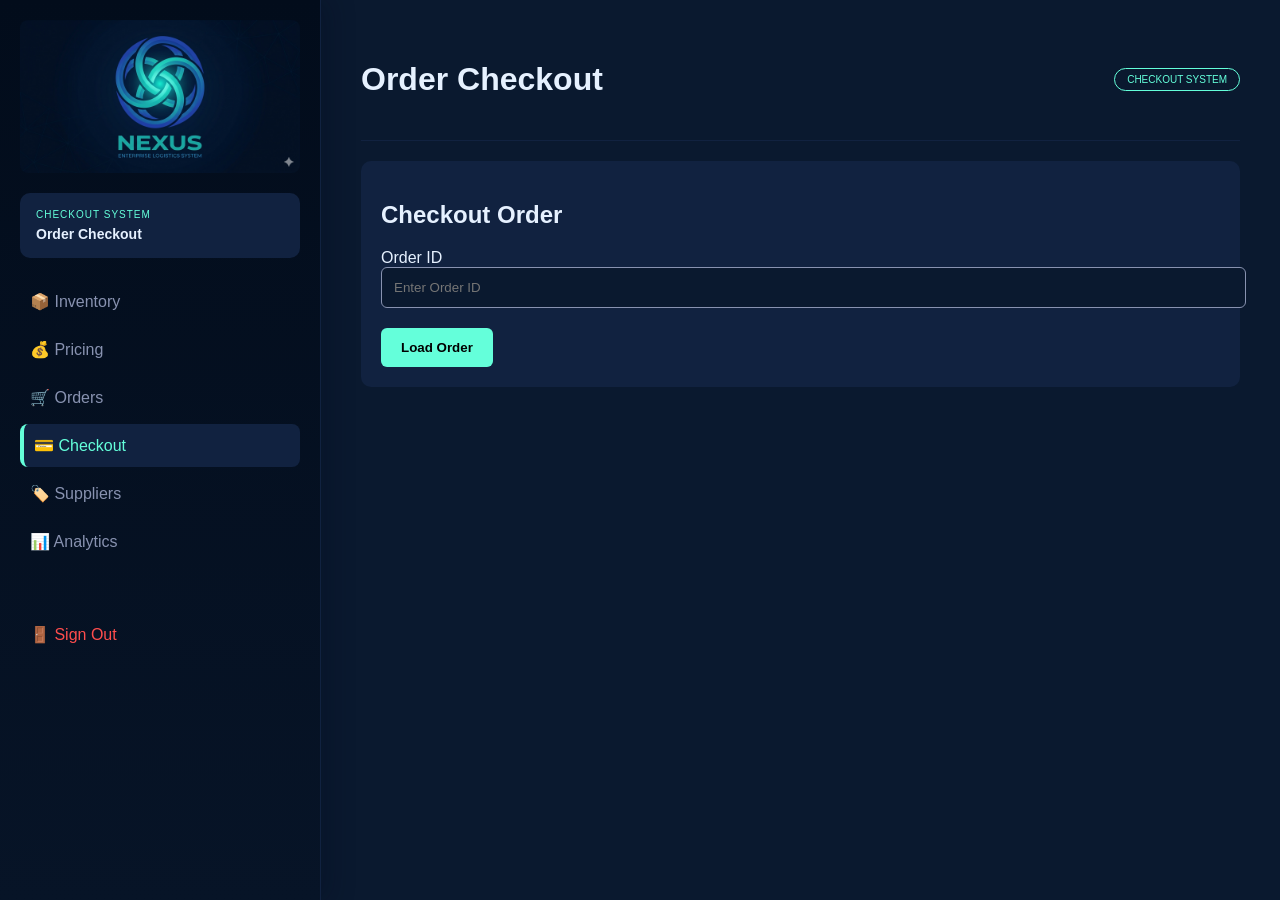
<file: latestupdatenexues/nexus-pricing-promotions-module/src/main/resources/static/checkout.html>
<!doctype html>
<html lang="en">
  <head>
    <meta charset="UTF-8" />
    <meta name="viewport" content="width=device-width,initial-scale=1.0" />
    <title>Nexus Logistics | Checkout</title>
    <link rel="stylesheet" href="style.css" />
    <style>
      .checkout-box {
        background: var(--card);
        padding: 20px;
        border-radius: 10px;
        margin-top: 20px;
      }
      .form-row {
        display: grid;
        grid-template-columns: 1fr 1fr;
        gap: 20px;
        margin-top: 20px;
      }
      select,
      input {
        width: 100%;
        padding: 12px;
        background: var(--bg-dark);
        border: 1px solid var(--text-gray);
        color: white;
        border-radius: 6px;
      }
      button {
        margin-top: 20px;
        padding: 12px 20px;
        background: var(--accent-teal);
        color: #000;
        border: none;
        border-radius: 6px;
        font-weight: bold;
        cursor: pointer;
      }
      .result-card {
        margin-top: 25px;
        background: var(--card);
        padding: 25px;
        border-radius: 10px;
      }
      .result-card h2 {
        color: var(--accent-teal);
        margin: 0;
      }
      .checkout-summary {
        background: var(--bg-dark);
        padding: 15px;
        border-radius: 8px;
        margin-top: 15px;
      }
    </style>
  </head>

  <body>
    <div class="sidebar">
      <img src="NexuesLogo.png" class="app-logo" />

      <div class="warehouse-info">
        <span>CHECKOUT SYSTEM</span>
        <p>Order Checkout</p>
      </div>

      <nav>
        <a href="index.html">📦 Inventory</a>
        <a href="pricing.html">💰 Pricing</a>
        <a href="order.html">🛒 Orders</a>
        <a href="checkout.html" class="active">💳 Checkout</a>
        <a href="index.html">🏷️ Suppliers</a>
        <a href="index.html">📊 Analytics</a>
        <a href="login.html" style="margin-top: 50px; color: #ff4d4d"
          >🚪 Sign Out</a
        >
      </nav>
    </div>

    <div class="main">
      <header>
        <h1>Order Checkout</h1>
        <div id="status-indicator">CHECKOUT SYSTEM</div>
      </header>

      <div class="checkout-box">
        <h2>Checkout Order</h2>
        <label>Order ID</label>
        <input type="number" id="orderId" placeholder="Enter Order ID" />
        <button onclick="loadOrder()">Load Order</button>

        <div id="orderDetails" style="display: none">
          <div class="checkout-summary">
            <h3>Order Summary</h3>
            <p id="orderInfo"></p>
            <p id="totalAmount"></p>
          </div>
          <button onclick="checkoutOrder()">Complete Checkout</button>
        </div>
      </div>

      <div id="checkoutResult"></div>

      <script>
        async function loadOrder() {
          const id = document.getElementById("orderId").value;
          try {
            const response = await fetch(`/api/orders/${id}`);
            const order = await response.json();
            displayOrder(order);
          } catch (error) {
            alert("Error loading order: " + error);
          }
        }

        function displayOrder(order) {
          const details = document.getElementById("orderDetails");
          const info = document.getElementById("orderInfo");
          const total = document.getElementById("totalAmount");

          info.innerHTML = `
        Order ID: ${order.orderId}<br>
        Status: ${order.status}<br>
        Items: ${order.items ? order.items.length : 0}
    `;
          total.innerHTML = `Total Amount: $${order.totalAmount ? order.totalAmount.toFixed(2) : "N/A"}`;

          details.style.display = "block";
        }

        async function checkoutOrder() {
          const id = document.getElementById("orderId").value;
          try {
            const response = await fetch(`/api/orders/${id}/checkout`, {
              method: "POST",
            });
            const total = await response.json();
            document.getElementById("checkoutResult").innerHTML = `
            <div class="result-card">
                <h2>Checkout Successful</h2>
                <p>Total Paid: $${total.toFixed(2)}</p>
            </div>
        `;
            document.getElementById("orderDetails").style.display = "none";
          } catch (error) {
            alert("Error during checkout: " + error);
          }
        }
      </script>
    </div>
  </body>
</html>
</file>
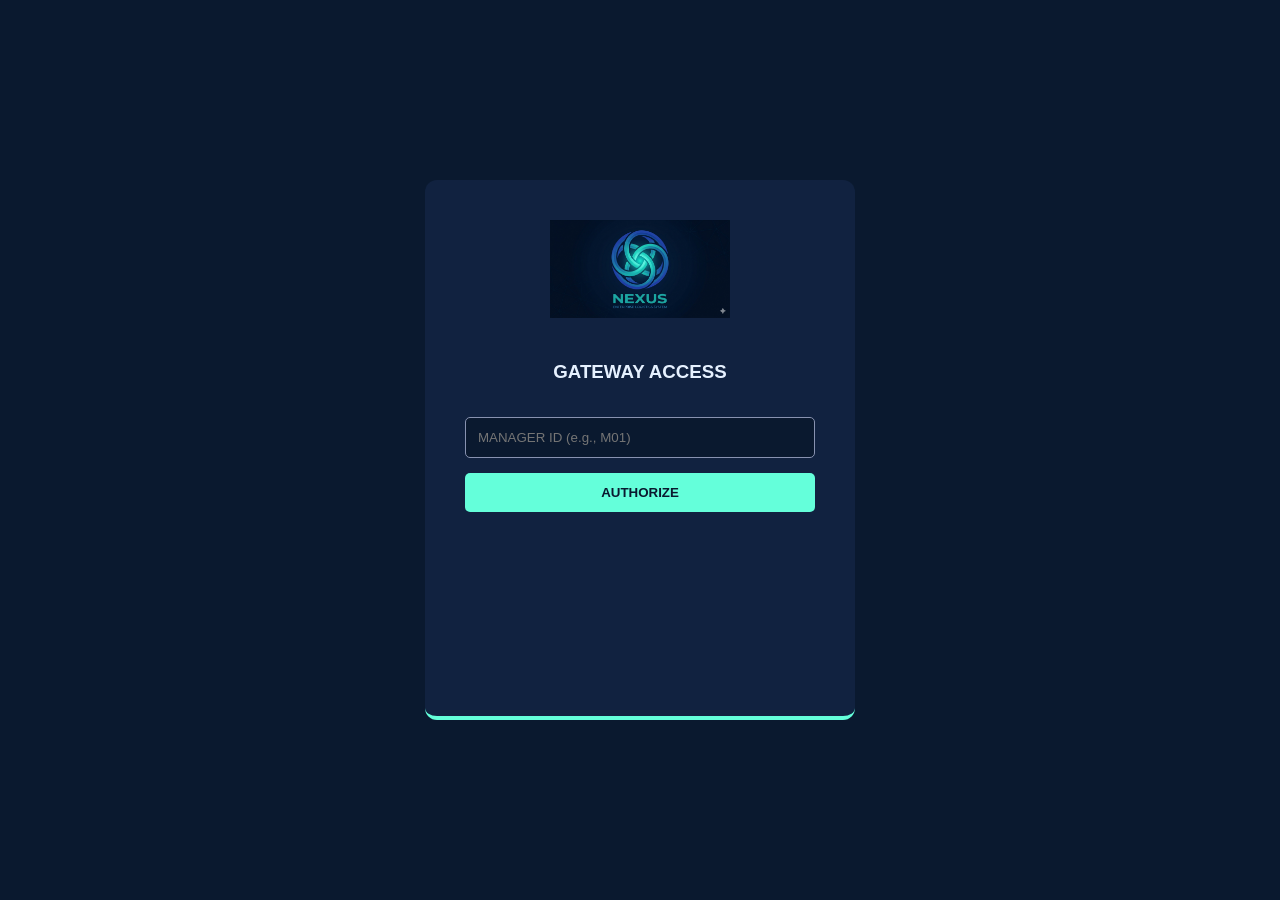
<file: latestupdatenexues/nexus-pricing-promotions-module/src/main/resources/static/login.html>
<!doctype html>
<html>
  <head>
    <title>Nexus | Login</title>
    <link rel="stylesheet" href="style.css" />
    <style>
      .login-box {
        width: 350px;
        margin: 20vh auto;
        background: var(--card);
        padding: 40px;
        border-radius: 12px;
        text-align: center;
        border-bottom: 4px solid var(--accent-teal);
      }
      input {
        width: 100%;
        padding: 12px;
        margin: 15px 0;
        background: var(--bg-dark);
        border: 1px solid var(--text-gray);
        color: white;
        border-radius: 5px;
        box-sizing: border-box;
      }
      button {
        width: 100%;
        padding: 12px;
        background: var(--accent-teal);
        color: var(--bg-dark);
        border: none;
        font-weight: bold;
        cursor: pointer;
        border-radius: 5px;
      }
    </style>
  </head>
  <body>
    <div class="login-box">
      <img src="NexuesLogo.png" style="width: 180px; margin-bottom: 20px" />
      <h3 style="color: var(--white)">GATEWAY ACCESS</h3>
      <input type="text" id="mId" placeholder="MANAGER ID (e.g., M01)" />
      <button onclick="login()">AUTHORIZE</button>
      <p id="err" style="color: #ff4d4d; margin-top: 15px; font-size: 12px"></p>
    </div>
    <script>
      async function login() {
        const managerId = document.getElementById("mId").value.trim().toUpperCase();
        const res = await fetch("/api/auth/login", {
          method: "POST",
          headers: { "Content-Type": "application/json" },
          body: JSON.stringify({ id: managerId }),
        });
        const result = await res.text();
        if (result === "OK" || result === "SUCCESS") {
          window.location.href = "index.html";
        } else {
          document.getElementById("err").innerText =
            "ACCESS DENIED: ID NOT RECOGNIZED";
        }
      }
    </script>
  </body>
</html>
</file>
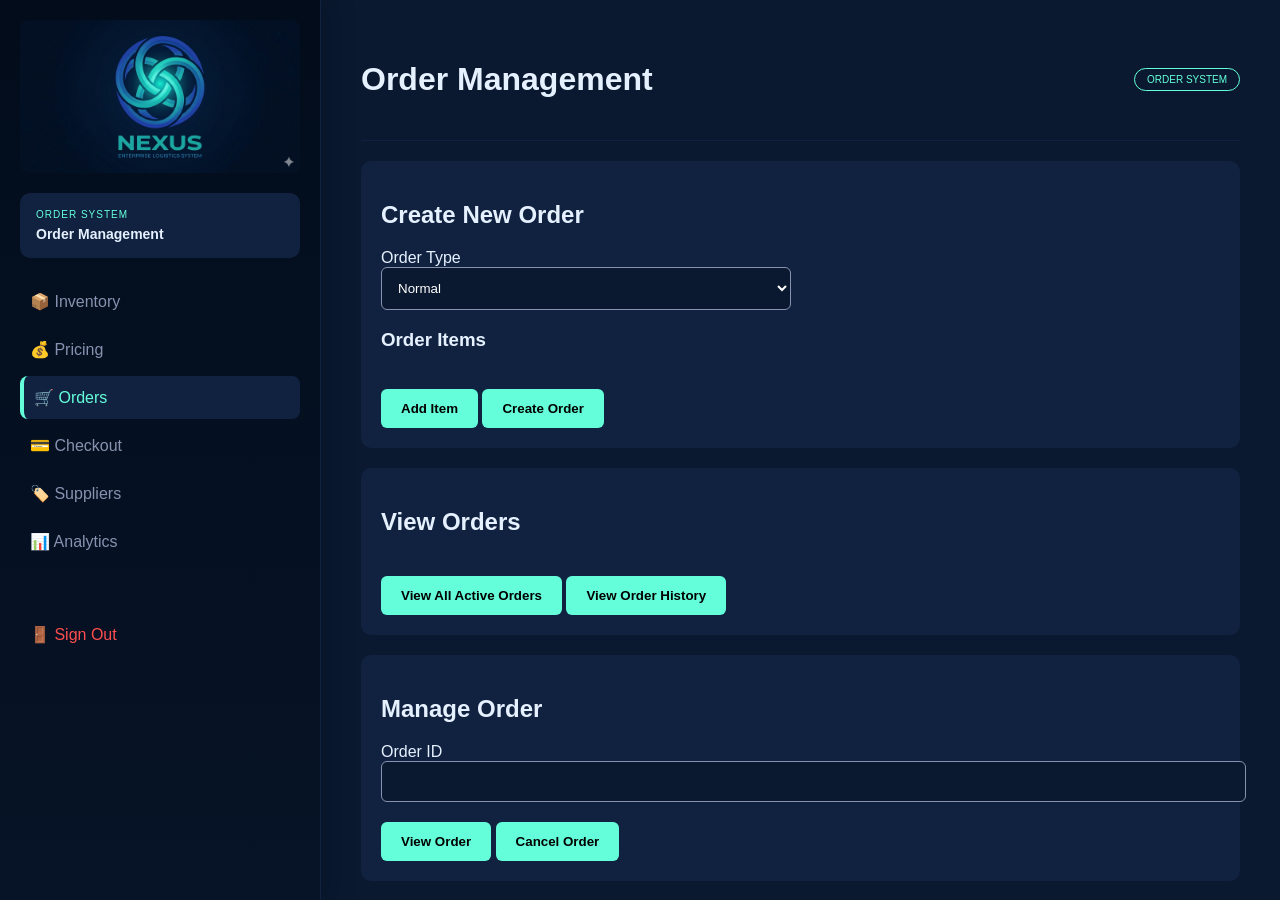
<file: latestupdatenexues/nexus-pricing-promotions-module/src/main/resources/static/order.html>
<!doctype html>
<html lang="en">
  <head>
    <meta charset="UTF-8" />
    <meta name="viewport" content="width=device-width,initial-scale=1.0" />
    <title>Nexus Logistics | Order Management</title>
    <link rel="stylesheet" href="style.css" />
    <style>
      .order-box {
        background: var(--card);
        padding: 20px;
        border-radius: 10px;
        margin-top: 20px;
      }
      .form-row {
        display: grid;
        grid-template-columns: 1fr 1fr;
        gap: 20px;
        margin-top: 20px;
      }
      select,
      input {
        width: 100%;
        padding: 12px;
        background: var(--bg-dark);
        border: 1px solid var(--text-gray);
        color: white;
        border-radius: 6px;
      }
      button {
        margin-top: 20px;
        padding: 12px 20px;
        background: var(--accent-teal);
        color: #000;
        border: none;
        border-radius: 6px;
        font-weight: bold;
        cursor: pointer;
      }
      .result-card {
        margin-top: 25px;
        background: var(--card);
        padding: 25px;
        border-radius: 10px;
      }
      .result-card h2 {
        color: var(--accent-teal);
        margin: 0;
      }
      .order-item {
        margin: 10px 0;
        padding: 10px;
        background: var(--bg-dark);
        border-radius: 5px;
      }
    </style>
  </head>

  <body>
    <div class="sidebar">
      <img src="NexuesLogo.png" class="app-logo" />

      <div class="warehouse-info">
        <span>ORDER SYSTEM</span>
        <p>Order Management</p>
      </div>

      <nav>
        <a href="index.html">📦 Inventory</a>
        <a href="pricing.html">💰 Pricing</a>
        <a href="order.html" class="active">🛒 Orders</a>
        <a href="checkout.html">💳 Checkout</a>
        <a href="index.html">🏷️ Suppliers</a>
        <a href="index.html">📊 Analytics</a>
        <a href="login.html" style="margin-top: 50px; color: #ff4d4d"
          >🚪 Sign Out</a
        >
      </nav>
    </div>

    <div class="main">
      <header>
        <h1>Order Management</h1>
        <div id="status-indicator">ORDER SYSTEM</div>
      </header>

      <div class="order-box">
        <h2>Create New Order</h2>
        <div class="form-row">
          <div>
            <label>Order Type</label>
            <select id="orderType">
              <option value="NORMAL">Normal</option>
              <option value="BULK">Bulk</option>
              <option value="SUBSCRIPTION">Subscription</option>
            </select>
          </div>
          <div id="subscriptionMonthsDiv" style="display: none">
            <label>Subscription Months</label>
            <input type="number" id="subscriptionMonths" min="1" value="1" />
          </div>
        </div>

        <div id="orderItems">
          <h3>Order Items</h3>
        </div>
        <button onclick="addItem()">Add Item</button>
        <button onclick="createOrder()">Create Order</button>
      </div>

      <div class="order-box">
        <h2>View Orders</h2>
        <button onclick="viewAllOrders()">View All Active Orders</button>
        <button onclick="viewOrderHistory()">View Order History</button>
        <div id="ordersList"></div>
      </div>

      <div class="order-box">
        <h2>Manage Order</h2>
        <label>Order ID</label>
        <input type="number" id="manageOrderId" />
        <button onclick="viewOrder()">View Order</button>
        <button onclick="cancelOrder()">Cancel Order</button>
      </div>

      <script>
        let orderItems = [];

        document
          .getElementById("orderType")
          .addEventListener("change", function () {
            const subDiv = document.getElementById("subscriptionMonthsDiv");
            subDiv.style.display =
              this.value === "SUBSCRIPTION" ? "block" : "none";
          });

        function addItem() {
          const container = document.getElementById("orderItems");
          const itemDiv = document.createElement("div");
          itemDiv.className = "order-item";
          itemDiv.innerHTML = `
            <label>Product ID</label>
            <input type="text" class="productId" placeholder="e.g., P001" />
            <label>Quantity</label>
            <input type="number" class="quantity" min="1" value="1" />
            <button onclick="removeItem(this)">Remove</button>
          `;
          container.appendChild(itemDiv);
        }

        function removeItem(button) {
          button.parentElement.remove();
        }

        async function createOrder() {
          const type = document.getElementById("orderType").value;
          const months = document.getElementById("subscriptionMonths").value;

          const itemDivs = document.querySelectorAll("#orderItems .order-item");
          const items = [];
          itemDivs.forEach((div) => {
            const productId = div.querySelector(".productId").value;
            const quantity = div.querySelector(".quantity").value;
            if (productId && quantity) {
              items.push({
                product: {
                  id: productId,
                  name: "Product " + productId,
                  price: 100, // placeholder
                },
                quantity: parseInt(quantity),
              });
            }
          });

          if (items.length === 0) {
            alert("Add at least one item");
            return;
          }

          let url = `/api/orders/create?type=${type}`;
          let body = JSON.stringify(items);

          if (type === "SUBSCRIPTION") {
            url = `/api/orders/create/subscription?type=${type}&months=${months}`;
          }

          try {
            const response = await fetch(url, {
              method: "POST",
              headers: { "Content-Type": "application/json" },
              body: body,
            });
            const order = await response.json();
            alert("Order created: " + JSON.stringify(order));
            // Clear items
            document.getElementById("orderItems").innerHTML =
              "<h3>Order Items</h3>";
          } catch (error) {
            alert("Error creating order: " + error);
          }
        }

        async function viewAllOrders() {
          try {
            const response = await fetch("/api/orders/all");
            const orders = await response.json();
            displayOrders(orders);
          } catch (error) {
            alert("Error fetching orders: " + error);
          }
        }

        async function viewOrderHistory() {
          try {
            const response = await fetch("/api/orders/history");
            const orders = await response.json();
            displayOrders(orders);
          } catch (error) {
            alert("Error fetching order history: " + error);
          }
        }

        async function viewOrder() {
          const id = document.getElementById("manageOrderId").value;
          try {
            const response = await fetch(`/api/orders/${id}`);
            const order = await response.json();
            displayOrders([order]);
          } catch (error) {
            alert("Error fetching order: " + error);
          }
        }

        async function cancelOrder() {
          const id = document.getElementById("manageOrderId").value;
          try {
            await fetch(`/api/orders/${id}/cancel`, { method: "POST" });
            alert("Order cancelled");
          } catch (error) {
            alert("Error cancelling order: " + error);
          }
        }

        function displayOrders(orders) {
          const container = document.getElementById("ordersList");
          container.innerHTML = "<h3>Orders</h3>";
          orders.forEach((order) => {
            container.innerHTML += `
            <div class="result-card">
                <h2>Order ${order.orderId}</h2>
                <p>Status: ${order.status}</p>
                <p>Total: $${order.totalAmount ? order.totalAmount.toFixed(2) : "N/A"}</p>
                <p>Items: ${order.items ? order.items.length : 0}</p>
            </div>
        `;
          });
        }
      </script>
    </div>
  </body>
</html>
</file>
<file: latestupdatenexues/nexus-pricing-promotions-module/src/main/resources/static/style.css>
:root {
  --bg-dark: #0a192f;
  --sidebar-dark: #020c1b;
  --card: #112240;
  --accent-teal: #64ffda;
  --text-gray: #8892b0;
  --white: #e6f1ff;
}

body {
  font-family: "Segoe UI", sans-serif;
  background: var(--bg-dark);
  color: var(--white);
  display: flex;
  margin: 0;
  height: 100vh;
  overflow: hidden;
}

/* Sidebar */
.sidebar {
  width: 280px;
  flex: 0 0 280px;
  background: linear-gradient(180deg, #020c1b 0%, #071427 100%);
  padding: 20px;
  border-right: 1px solid #112240;
  box-shadow: 8px 0 24px rgba(2, 12, 27, 0.28);
  overflow-y: auto;
}

.app-logo {
  width: 100%;
  margin-bottom: 20px;
  border-radius: 8px;
  display: block;
}

.track-dock {
  display: grid;
  grid-template-columns: minmax(320px, 1fr) minmax(340px, 1.2fr);
  gap: 20px;
  margin-top: 20px;
  margin-bottom: 10px;
  align-items: stretch;
}

.warehouse-info {
  background: var(--card);
  border-radius: 10px;
  margin-bottom: 22px;
  padding: 16px;
  box-sizing: border-box;
  display: flex;
  flex-direction: column;
  gap: 6px;
}

.warehouse-info span {
  font-size: 10px;
  color: var(--accent-teal);
  letter-spacing: 1px;
}

.warehouse-info p {
  margin: 0;
  font-size: 14px;
  font-weight: bold;
}

nav a {
  display: block;
  color: var(--text-gray);
  text-decoration: none;
  padding: 12px 10px;
  border-radius: 8px;
  margin: 5px 0;
  transition: 0.2s;
}

nav a:hover {
  background: #112240;
  color: var(--white);
}

nav a.active {
  color: var(--accent-teal);
  background: #112240;
  border-left: 4px solid var(--accent-teal);
}

.side-track {
  width: 100%;
  min-height: 240px;
  background: #0b1f3c;
  border: 1px solid #1f3d66;
  border-radius: 10px;
  padding: 18px;
  box-sizing: border-box;
  display: flex;
  flex-direction: column;
  gap: 10px;
}

.side-track h4 {
  margin: 0;
  color: var(--accent-teal);
  font-size: 15px;
}

.side-track p {
  margin: 0;
  font-size: 12px;
  color: #b3c2e1;
}

.side-track select,
.side-track button {
  width: 100%;
  margin-bottom: 8px;
  border-radius: 6px;
  border: 1px solid #36507a;
  background: #0a192f;
  color: var(--white);
  padding: 8px;
  font-size: 12px;
}

.side-track button {
  background: var(--accent-teal);
  color: #0a192f;
  border: none;
  font-weight: bold;
  cursor: pointer;
}

.side-track-feed {
  flex: 1;
  min-height: 170px;
  max-height: 340px;
  overflow-y: auto;
  display: grid;
  gap: 6px;
}

.side-track-item {
  background: #10284a;
  border-left: 3px solid #66b3ff;
  padding: 10px;
  border-radius: 6px;
  font-size: 12px;
  color: #e6f1ff;
}

/* Main Area */
.main {
  flex: 1;
  padding: 40px;
  overflow-y: auto;
  min-height: 0;
}
header {
  display: flex;
  justify-content: space-between;
  align-items: center;
  border-bottom: 1px solid var(--card);
  padding-bottom: 20px;
}
#status-indicator {
  font-size: 10px;
  color: var(--accent-teal);
  border: 1px solid var(--accent-teal);
  padding: 5px 12px;
  border-radius: 20px;
}

/* Dashboard Elements */
.table-container,
.hub-card,
.stat-box {
  background: var(--card);
  border-radius: 10px;
  padding: 20px;
  margin-top: 20px;
}
table {
  width: 100%;
  border-collapse: collapse;
}
th {
  text-align: left;
  color: var(--accent-teal);
  font-size: 12px;
  padding: 15px;
  text-transform: uppercase;
}
td {
  padding: 15px;
  border-bottom: 1px solid var(--bg-dark);
  color: var(--text-gray);
}

.id-badge {
  background: var(--bg-dark);
  padding: 4px 8px;
  border-radius: 4px;
  font-family: monospace;
  color: var(--white);
}
.storage-tag {
  font-size: 11px;
  border: 1px solid var(--text-gray);
  padding: 2px 8px;
  border-radius: 4px;
}
.low-text {
  color: #ff4d4d;
  font-weight: bold;
}

/* Grid Layouts */
.grid-container {
  display: grid;
  grid-template-columns: repeat(3, 1fr);
  gap: 20px;
}
.stats-grid {
  display: grid;
  grid-template-columns: 1fr 1fr;
  gap: 30px;
  margin-top: 50px;
}
.stat-box h2 {
  font-size: 64px;
  color: var(--accent-teal);
  margin: 10px 0;
}
.config-row {
  padding: 15px 0;
  border-bottom: 1px solid #1a2a4a;
  display: flex;
  justify-content: space-between;
}

.restock-controls {
  display: grid;
  grid-template-columns: 200px 1fr auto;
  gap: 10px;
  margin: 15px 0;
}

.restock-controls select,
.restock-controls input,
.restock-controls button {
  border-radius: 6px;
  border: 1px solid #36507a;
  background: #0a192f;
  color: var(--white);
  padding: 10px;
}

.restock-controls button {
  background: var(--accent-teal);
  color: #0a192f;
  border: none;
  font-weight: bold;
  cursor: pointer;
}

.notification-zone {
  margin-top: 15px;
  display: grid;
  gap: 10px;
  max-height: 260px;
  overflow-y: auto;
}

.notification-card {
  padding: 12px;
  border-radius: 8px;
  border-left: 4px solid #5d79a6;
  background: #0b1e3a;
  color: var(--white);
}

.notification-card.approved {
  border-left-color: #1fd48b;
}

.notification-card.declined {
  border-left-color: #ff6b6b;
}

.notification-card.request {
  border-left-color: #66b3ff;
}

@media (max-width: 900px) {
  .restock-controls {
    grid-template-columns: 1fr;
  }

  .track-dock {
    grid-template-columns: 1fr;
  }

  .sidebar {
    width: 220px;
  }
}

@media (max-width: 1200px) {
  .track-dock {
    grid-template-columns: 1fr;
  }

  .main {
    padding: 24px;
  }
}
</file>
